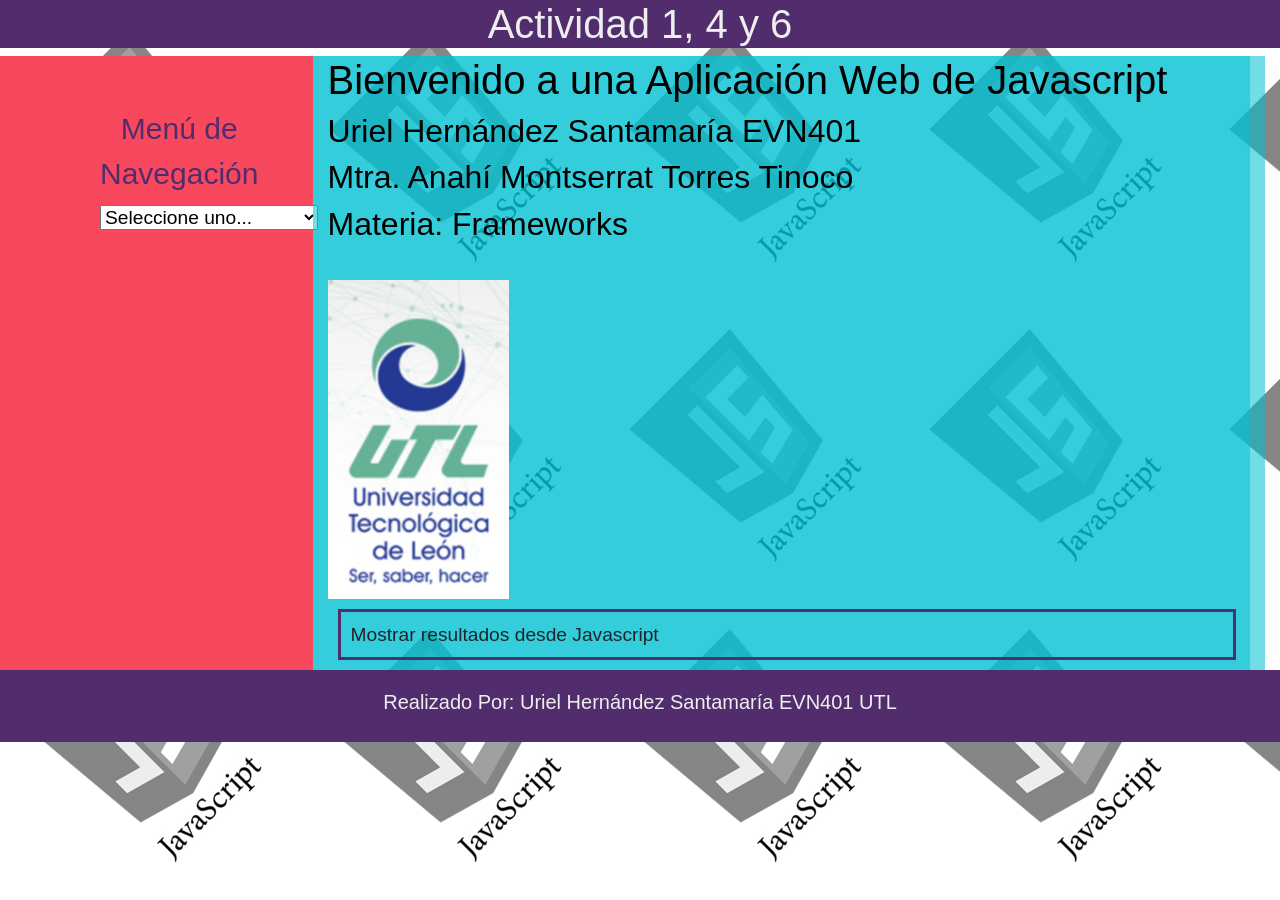
<file: index.html>
<!DOCTYPE html>
<html lang="es">
<head>
    <meta charset="UTF-8">
    <meta http-equiv="X-UA-Compatible" content="IE=edge">
    <meta name="viewport" content="width=device-width, initial-scale=1.0">
    <title>Actividad 1 UHS EVN401 FW UTL</title>
    <link rel="stylesheet" href="css/ejs3.css" type="text/css"/>
    <link rel="stylesheet" href="https://maxcdn.bootstrapcdn.com/bootstrap/4.5.2/css/bootstrap.min.css">
    <script src="https://ajax.googleapis.com/ajax/libs/jquery/3.5.1/jquery.min.js"></script>
    <script src="https://cdnjs.cloudflare.com/ajax/libs/popper.js/1.16.0/umd/popper.min.js"></script>
    <script src="https://maxcdn.bootstrapcdn.com/bootstrap/4.5.2/js/bootstrap.min.js"></script>
   
</head>
<body>
    <body background="img/javascript_logo3.png">
    <header>
        <h1><a href="#">Actividad 1, 4 y 6</a></h1>
    </header>
    <section class="row container-fluid" id="todo">
        <aside id="lateral" class="col-sm-3">
            <label for="temas" id="menu">Menú de Navegación</label>
            <select name="temas" id="temas">
                <option value="bienv" default>Seleccione uno...</option>
                <option value="cajas">Cajas</option>
                <option value="cuest">Cuestionario</option>
                <option value="nodos">Reservación de Mesas</option>
                <option value="tarjeta_fel">Tajerta de Felicitación</option>
            </select>
        </aside>  
        <section id="principal" class="col-sm-9">
            <div id="bienv" class="bienv">
                <h1 id="bienv_text">Bienvenido a una Aplicación Web de Javascript</h1>
                <h2 id="bienv_text">Uriel Hernández Santamaría EVN401</h2>
                <h2 id="bienv_text">Mtra. Anahí Montserrat Torres Tinoco</h2>
                <h2 id="bienv_text">Materia: Frameworks</h2><br>
                <img src="img/utllogo.png" alt="utl_logo" id="utl_logo">
            </div>
            <article id="cajas" class="contenedor">
                <h3>Elige el Número de Cajas y su Estilo</h3></br>
                <input type="text" id="numcaj" placeholder="Introduce el Número"/>
                <p></br></p>
                <label for="colorcaj">Seleccione un Color</label>
                <select name="colorcaj" id="colorcaj">
                    <option value="ro">Rojo</option>
                    <option value="az">Azul</option>
                    <option value="am">Amarillo</option>
                    <option value="ve">Verde</option>
                    <option value="vi">Violeta</option>
                </select>
                <label for="tipoborde">Seleccione un Borde</label>
                <select name="tipoborde" id="tipoborde">
                    <option value="so">Solido</option>
                    <option value="pu">Punteado</option>
                    <option value="li">Lineado</option>
                    <option value="do">Doble</option>
                </select> 
                <input type="button" value="Mostrar" onClick="mostrarCajas()">
                <p></br></p>
                <div class="fluid-container">
                    <p id="mostrarcajas"></p>
                </div>
            </article>
            <article id="cuest" class="contenedor">
                <div id="preguntas_encuesta">
                    <h3>Conteste esta breve encuesta sobre Videojuegos</h3><br>
                    <label for="resp_1" id="preg_1">1)¿Qué tipo de videojuegos prefiere?</label>
                        <select name="resp_1" id="resp_1">
                            <option value="de Guerra">Guerra</option>
                            <option value="de Fantasía">Fantasía</option>
                            <option value="Deportivos">Deportivo</option>
                        </select><br><br>
                    <label for="resp_2" id="preg_2">2)¿Cuántas horas a la semana juega videojuegos?</label>
                        <select name="resp_2" id="resp_2">
                            <option value="de 3 a 5 hrs.">3 a 5 hrs.</option>
                            <option value="de 5 a 10 hrs.">5 a 10 hrs.</option>
                            <option value="de 10 a 15 hrs.">10 a 15 hrs.</option>
                        </select><br><br>
                    <label for="resp_3" id="preg_3">3)¿Qué sistema de videojuegos prefiere?</label>
                        <select name="resp_3" id="resp_3">
                            <option value="Playstation">Playstation</option>
                            <option value="Xbox">Xbox</option>
                            <option value="Nintendo">Nintendo</option>
                        </select><br><br>
                    <label for="resp_4" id="preg_4">4)¿Con quién prefiere jugar videojuegos?</label>
                        <select name="resp_4" id="resp_4">
                            <option value="En solitario">En solitario</option>
                            <option value="En cooperativo local">En cooperativo local</option>
                            <option value="En cooperativo online">En cooperativo online</option>
                        </select><br><br>
                    <label for="resp_5" id="preg_5">5)¿Cuánto dinero gasta al mes en videojuegos?</label>
                        <select name="resp_5" id="resp_5">
                            <option value="de $100 a $300 MXN.">de $100 a $300 MXN.</option>
                            <option value="de $300 a $500 MXN.">de $300 a $500 MXN.</option>
                            <option value="de $500 a $1000 MXN.">de $500 a $1000 MXN.</option>
                        </select><br><br>
                    <input type="button" value="Mostrar Resultados" onClick="mostrarResultados()">
                </div>
                <div id="mostrarresultados" class="fluid-container">
                    <h3 id="titulo_resp"></h3><br>
                    <div id="pr1"></div><br>
                    <div id="pr2"></div><br>
                    <div id="pr3"></div><br>
                    <div id="pr4"></div><br>
                    <div id="pr5"></div><br>
                </div>
            </article>
            <article id="nodos" class="contenedor">
                <h3>Reservación de mesas</h3>
                <select id="reservacion">
                    <option value="0">Seleccione una opción</option>
                    <option value="1">1</option>
                    <option value="2">2</option>
                    <option value="3">3</option>
                </select>
                <p id="mesas"></p>
                <a id="mostrar">Mostrar</a>
            </article>
            <article id="tarjeta_fel" class="contenedor">
                <h3>Crea tu Tarjeta de Felicitación</h3><br>
                <h4>Elige el tipo de Tarjeta</h4>
                <select id="tipo_tar">
                    <option value="0">Seleccione un tipo</option>
                    <option value="tar_nav">Tarjeta Navideña</option>
                    <option value="dia_ind">Día de la Independencia</option>
                    <option value="dia_prog">Día del Programador</option>
                </select><br><br>
                <div id="tar_nav" name="tar_img" class="contenedorImg">
                    <p>
                        <img src="img/navidad1.png" alt="" style="width: 280px; margin: 10px 10px;" onclick="imgTarjeta('navidad1')">
                        <img src="img/navidad2.png" alt="" style="width: 280px; margin: 10px 10px;" onclick="imgTarjeta('navidad2')">
                        <img src="img/navidad3.png" alt="" style="width: 280px; margin: 10px 10px;" onclick="imgTarjeta('navidad3')">
                    </p>
                </div>
                <div id="dia_ind" name="tar_img" class="contenedorImg">
                    <p>
                        <img src="img/d_independencia1.png" alt="" style="width: 280px; margin: 10px 10px;" onclick="imgTarjeta('d_independencia1')">
                        <img src="img/d_independencia2.png" alt="" style="width: 280px; margin: 10px 10px;" onclick="imgTarjeta('d_independencia2')">
                        <img src="img/d_independencia3.png" alt="" style="width: 280px; margin: 10px 10px;" onclick="imgTarjeta('d_independencia3')">
                    </p>
                </div>
                <div id="dia_prog" name="tar_img" class="contenedorImg">
                    <p>
                        <img src="img/d_programador1.png" alt="" style="width: 280px; margin: 10px 10px;" onclick="imgTarjeta('d_programador1')">
                        <img src="img/d_programador2.png" alt="" style="width: 280px; margin: 10px 10px;" onclick="imgTarjeta('d_programador2')">
                        <img src="img/d_programador3.png" alt="" style="width: 280px; margin: 10px 10px;" onclick="imgTarjeta('d_programador3')">
                    </p>
                </div>
                <p>Elige un color de fondo:&nbsp;<input type="color" id="bcg_col"></p><br>
                <h4>Datos de la Tarjeta</h4><br>
                <input type="text" placeholder="Nombre a quién se envía" id="nombre_envia" style="width: 30rem;" oninput="nombreEnvia()"><input type="color" id="color_nombre_envía" oninput="nombreEnvia()"><br><br>
                <input type="text" placeholder="Saludo" id="saludo" style="width: 30rem;" oninput="saludoTexto()"><input type="color" id="color_saludo" oninput="saludoTexto()"><br><br>
                <form>
                    <textarea name="cuerpo_tex" id="cuerpo_tex" cols="50" rows="8" placeholder="Capture el cuerpo del mensaje" oninput="cuerpoTexto()"></textarea>
                    <input type="color" id="color_cuerpo_tex" oninput="cuerpoTexto()">
                </form>
                <h3>Vista Previa</h3>
                <div id="VistaPrevia" class="VistaPrevia">
                    <div>
                        <div id="nombre_envia_caja">
                            <p id="nombre_envia_texto"></p>
                        </div>
                        <div id="saludo_texto_caja">
                            <p id="saludo_texto"></p>
                        </div>
                        <div id="cuerpo_texto_caja">
                            <p id="cuerpo_texto"></p>
                        </div>
                        <div id="Vista_Previa_Img">
                            <img src="img/fondo.png" alt="" id="Vista_Previa" style="width: 750px; height: 530px; margin: 47px 10px;">
                        </div>
                    </div>
                </div>
                <div>
                    <a id="mostrar_tarfel">Generar Tarjeta</a>
                </div>
            </article>
            <p id="resultado" class="res">
                Mostrar resultados desde Javascript
            </p>
        </section>
    </section>
<script src="js/funcionalidad.js"></script>
<footer>
   <h5>Realizado Por: Uriel Hernández Santamaría EVN401 UTL</h5> 
</footer>
</body>
</html>
</file>
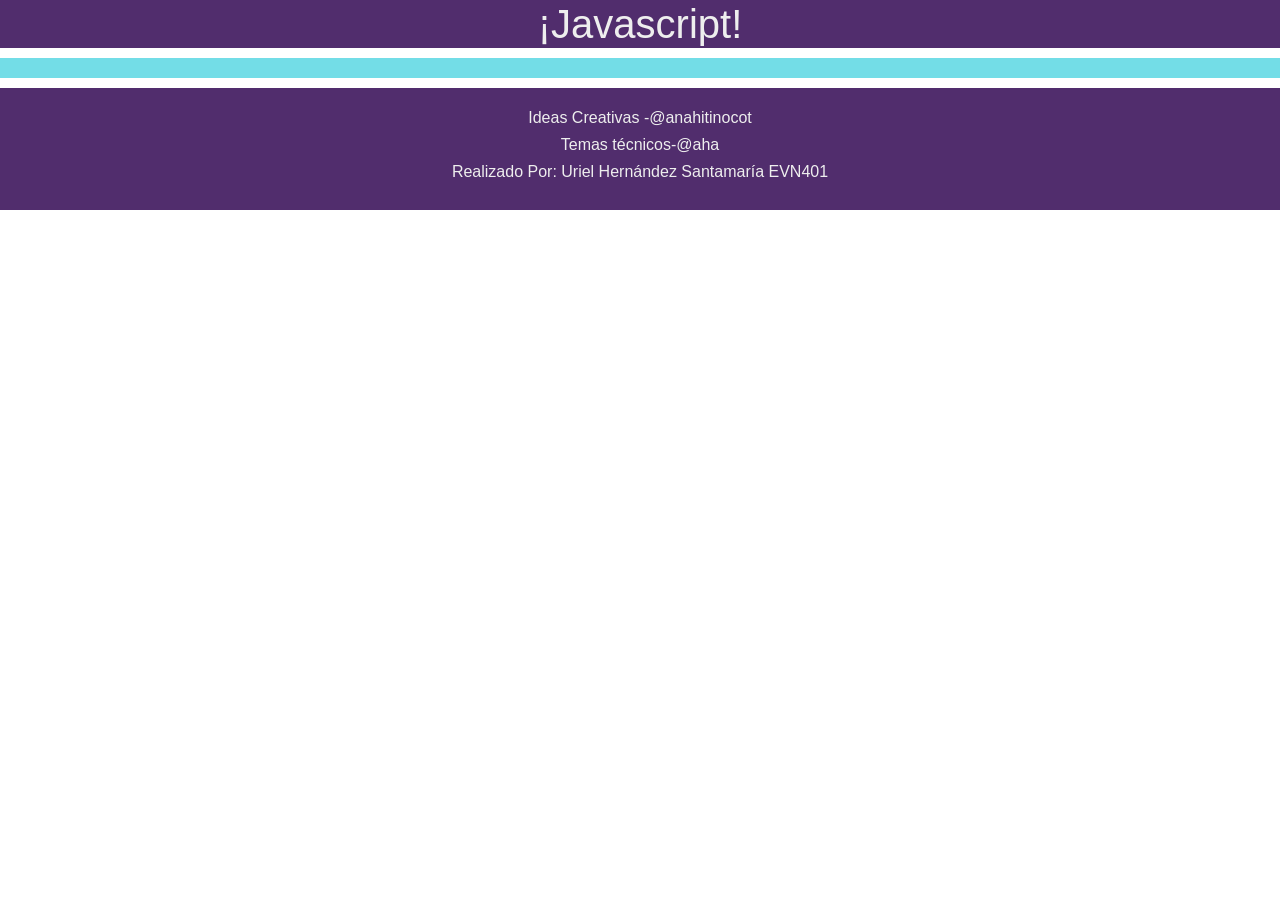
<file: DatosReservacion.html>
<!DOCTYPE html>
<html lang="es">
<head>
    <meta charset="UTF-8">
    <meta http-equiv="X-UA-Compatible" content="IE=edge">
    <meta name="viewport" content="width=device-width, initial-scale=1.0">
    <title>Uso de LocalStorage</title>
    <link rel="stylesheet" href="css/ejs3.css" type="text/css"/>
    <!--Links de bootstrap-->
    <link rel="stylesheet" href="https://maxcdn.bootstrapcdn.com/bootstrap/4.5.2/css/bootstrap.min.css">
        <!-- jQuery library -->
    <script src="https://ajax.googleapis.com/ajax/libs/jquery/3.5.1/jquery.min.js"></script>
    <!-- Popper JS -->
    <script src="https://cdnjs.cloudflare.com/ajax/libs/popper.js/1.16.0/umd/popper.min.js"></script>
    <!-- Latest compiled JavaScript -->
    <script src="https://maxcdn.bootstrapcdn.com/bootstrap/4.5.2/js/bootstrap.min.js"></script>
</head>
<body>
    <header>
        <h1><a href="#">¡Javascript!</a></h1>
    </header>
    <section>
        <article id="nodos" class="contenedor">
        </article>
    </section>
    <footer>
        <h6>Ideas Creativas -@anahitinocot</h6>  
        <h6>Temas técnicos-@aha</h6> 
        <h6>Realizado Por: Uriel Hernández Santamaría EVN401</h6> 
     </footer>
     <script src="js/nodos.js"></script>
</body>
</html>
</file>
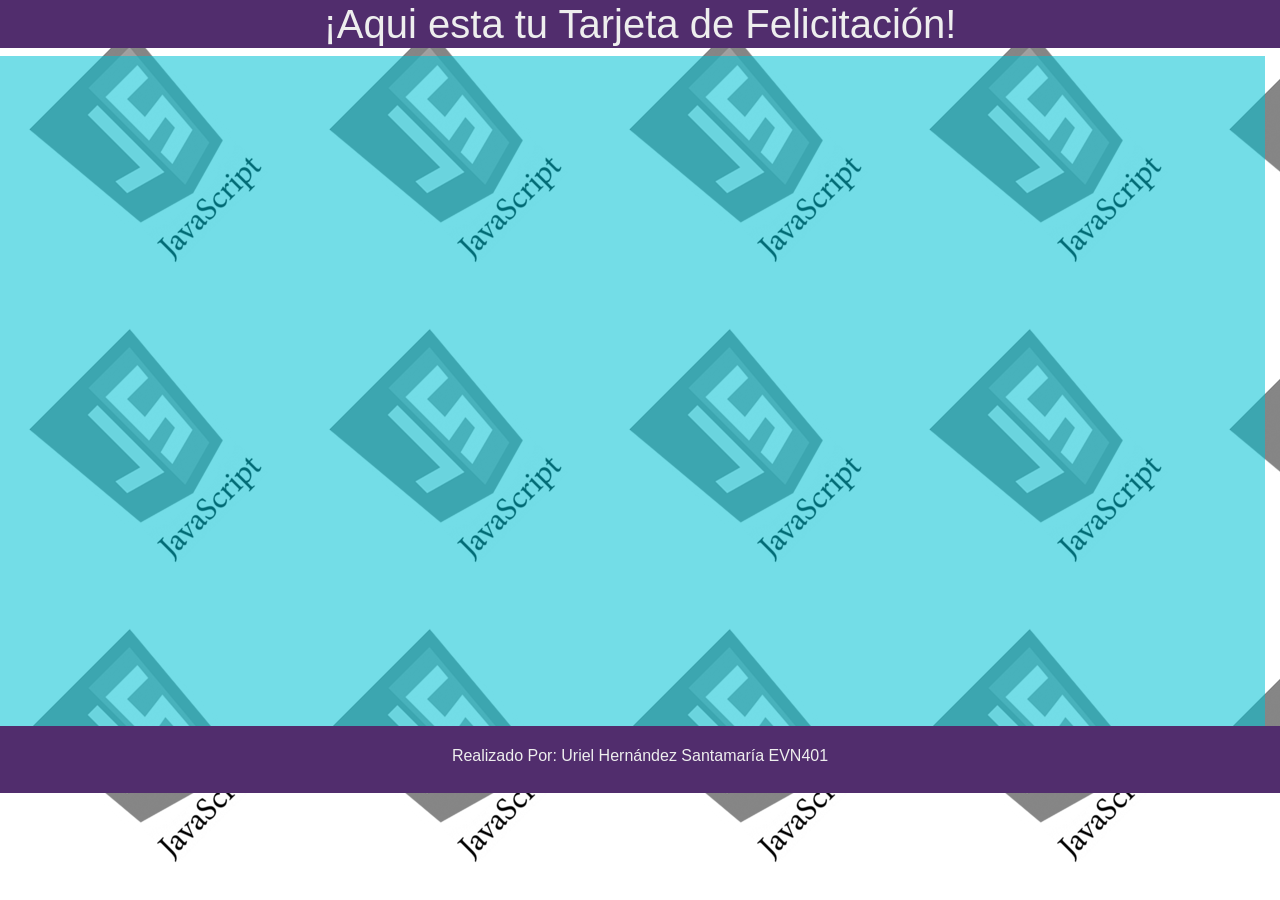
<file: TarjetaFelicitacion.html>
<!DOCTYPE html>
<html lang="es">
<head>
    <meta charset="UTF-8">
    <meta http-equiv="X-UA-Compatible" content="IE=edge">
    <meta name="viewport" content="width=device-width, initial-scale=1.0">
    <title>Uso de LocalStorage</title>
    <link rel="stylesheet" href="css/ejs3.css" type="text/css"/>
    <!--Links de bootstrap-->
    <link rel="stylesheet" href="https://maxcdn.bootstrapcdn.com/bootstrap/4.5.2/css/bootstrap.min.css">
        <!-- jQuery library -->
    <script src="https://ajax.googleapis.com/ajax/libs/jquery/3.5.1/jquery.min.js"></script>
    <!-- Popper JS -->
    <script src="https://cdnjs.cloudflare.com/ajax/libs/popper.js/1.16.0/umd/popper.min.js"></script>
    <!-- Latest compiled JavaScript -->
    <script src="https://maxcdn.bootstrapcdn.com/bootstrap/4.5.2/js/bootstrap.min.js"></script>
</head>
<body>
    <body background="img/javascript_logo3.png"></body>
    <header>
        <h1><a href="#">¡Aqui esta tu Tarjeta de Felicitación!</a></h1>
    </header>
    <section id="Tar_Fel_Caja_0" class="row container-fluid">
        <article id="Tar_Fel_Caja" class="contenedor">
            <div id="VistaPrevia1" class="VistaPrevia">
                <div>
                    <div id="nombre_envia_caja1">
                        <p id="nombre_envia_texto1"></p>
                    </div>
                    <div id="saludo_texto_caja1">
                        <p id="saludo_texto1"></p>
                    </div>
                    <div id="cuerpo_texto_caja1">
                        <p id="cuerpo_texto1"></p>
                    </div>
                    <div id="Vista_Previa_Img1">
                        <img src="img/fondo.png" alt="" id="Vista_Previa1" style="width: 750px; height: 530px; margin: 47px 10px;">
                    </div>
                </div>
            </div>
        </article>
    </section>
    <footer>
        <h6>Realizado Por: Uriel Hernández Santamaría EVN401</h6> 
     </footer>
     <script src="js/TarFelFuncion.js"></script>
</body>
</html>
</file>
<file: css/ejs3.css>
*{
    margin: 0;
    padding: 0;
    box-sizing: border-box;
}
html{
    font-size: 16px;
}
body{
    width: 100%;
}
header{
    background-color: #512D6D;
    text-align: center;
}
header a{
    text-decoration: none;
    color: #EEEEEE;
    display: block;
    font-size: 2.5rem;
}
header a:hover{
    text-decoration: none;
    color: #F8485E
}
section{
    background-color: rgba(0,193,212,.55);
    font-size: 1.2rem;
}
#lateral{
    background-color: #F8485E;
    text-align: center;
    padding: 50px 100px;
}
footer{
    background-color: #512D6D;
    color:#EEEEEE;
    text-align: center;
    padding: 20px 0;
}
.contenedor{
    width: 99%;
    padding: 10px;
    margin: 10px auto;
    text-align: center;
    display: none;
}
.contenedorImg{
    display: none;
}
#resultado{
    transition: all .4s ease-in-out;
}
.res{
    width: 99%;
    line-height: 25px;
    border: solid 3px #512D6D;
    padding: 10px;
    margin: 10px;
}
#mostrarcajas{
    font-size: 50px;
}
#todo{
    height: auto;
}
#utl_logo{
    width: 20%;
}
#menu{
    font-size: 30px;
    color: #512D6D;
}
#menu:hover{color: #EEEEEE;}
#bienv_text{
    color: black;
}
.VistaPrevia{
    width: 950px;
    height: 630px;
}
#Vista_Previa_Img{
    float: initial;
}
#nombre_envia_caja{
    position: absolute;
    top: 1050px;
    left: 200px;

}
#saludo_texto_caja{
    position: absolute;
    top: 1120px;
    left: 200px;
}
#cuerpo_texto_caja{
    position: absolute;
    top: 1200px;
    left: 200px;
}
#Vista_Previa_Img1{
    float: initial;
}
#nombre_envia_caja1{
    position: absolute;
    top: 168px;
    left: 380px;
}
#saludo_texto_caja1{
    position: absolute;
    top: 238px;
    left: 380px;
}
#cuerpo_texto_caja1{
    position: absolute;
    top: 318px;
    left: 380px;
}
#Tar_Fel_Caja{
    margin-left: 15%;
}
</file>
